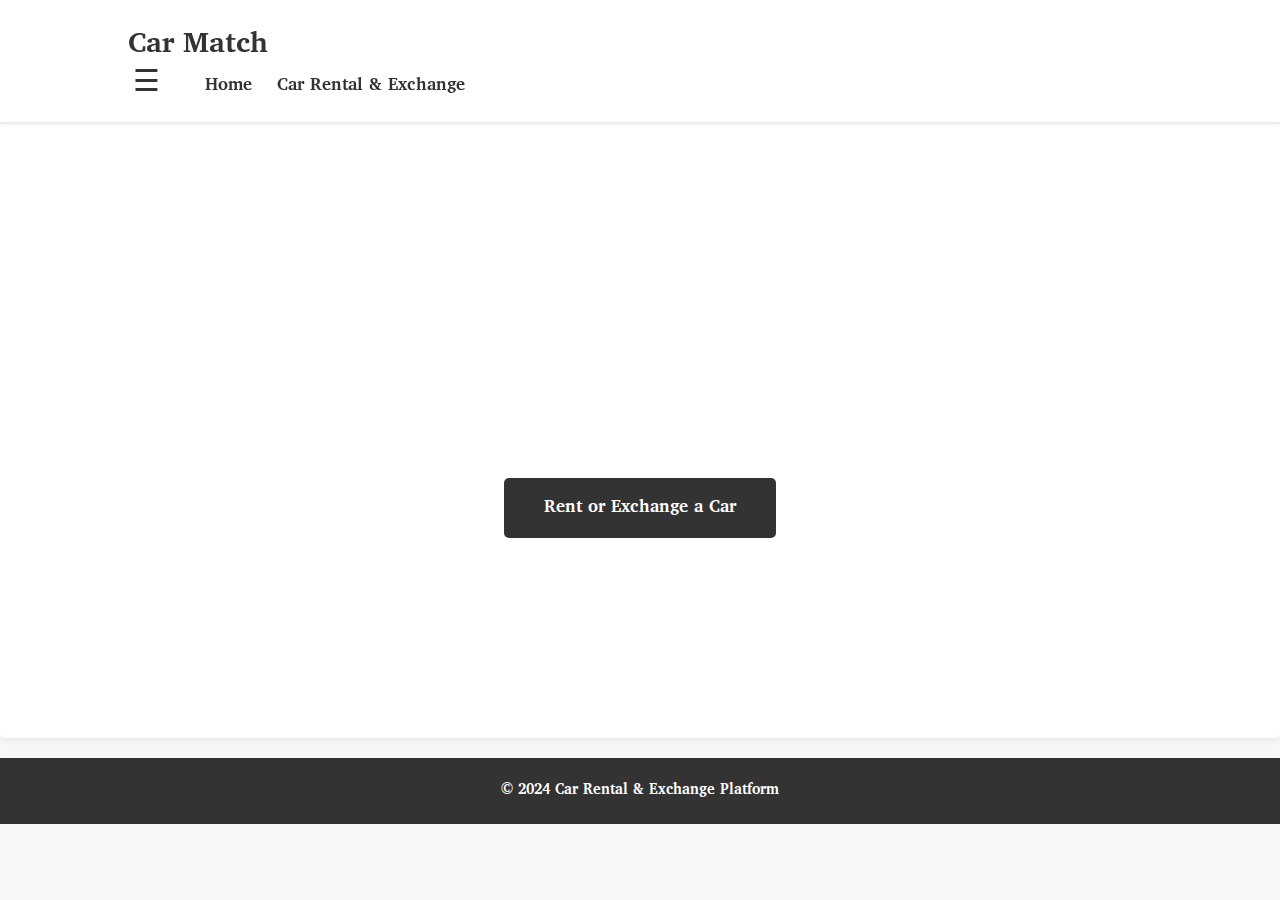
<file: index.html>
<!DOCTYPE html>
<html lang="en">
  <head>
    <meta charset="UTF-8" />
    <meta name="viewport" content="width=device-width, initial-scale=1.0" />
    <title>Car Rental & Exchange Platform</title>
    <!-- google fonts added -->
    <link rel="preconnect" href="https://fonts.googleapis.com" />
    <link rel="preconnect" href="https://fonts.gstatic.com" crossorigin />
    <link
      href="https://fonts.googleapis.com/css2?family=Annapurna+SIL:wght@400;700&display=swap"
      rel="stylesheet"
    />
    <!-- external css file linked -->
    <link rel="stylesheet" href="styles.css" />
  </head>
  <body>
    <header>
      <div class="container">
        <h1>Car Match</h1>
        <nav>
          <!-- drop down humburger implemented -->
          <div class="hamburgerMenu">
            <button class="hamburgerButton">☰</button>
            <div class="navLinks">
              <a href="#">Login</a>
              <a href="#">Create Account</a>
              <a href="#">Profile</a>
            </div>
          </div>
          <ul>
            <!-- html links -->
            <li><a href="index.html">Home</a></li>
            <li><a href="carRental.html">Car Rental & Exchange</a></li>
          </ul>
        </nav>
      </div>
    </header>
    <!-- semantic html tags used -->
    <main>
      <section class="hero">
        <div class="container">
          <h2>Find Your Perfect Ride</h2>
          <p>
            Explore our wide selection of cars available for rent or exchange.
          </p>
          <a href="carRental.html" class="btn">Rent or Exchange a Car</a>
        </div>
      </section>
      <!--  add more sections for featured cars, testimonials, etc. in a future -->
    </main>
    <footer>
      <div class="container">
        <p>&copy; 2024 Car Rental & Exchange Platform</p>
      </div>
    </footer>
    <script src="index.js"></script>
  </body>
</html>
</file>
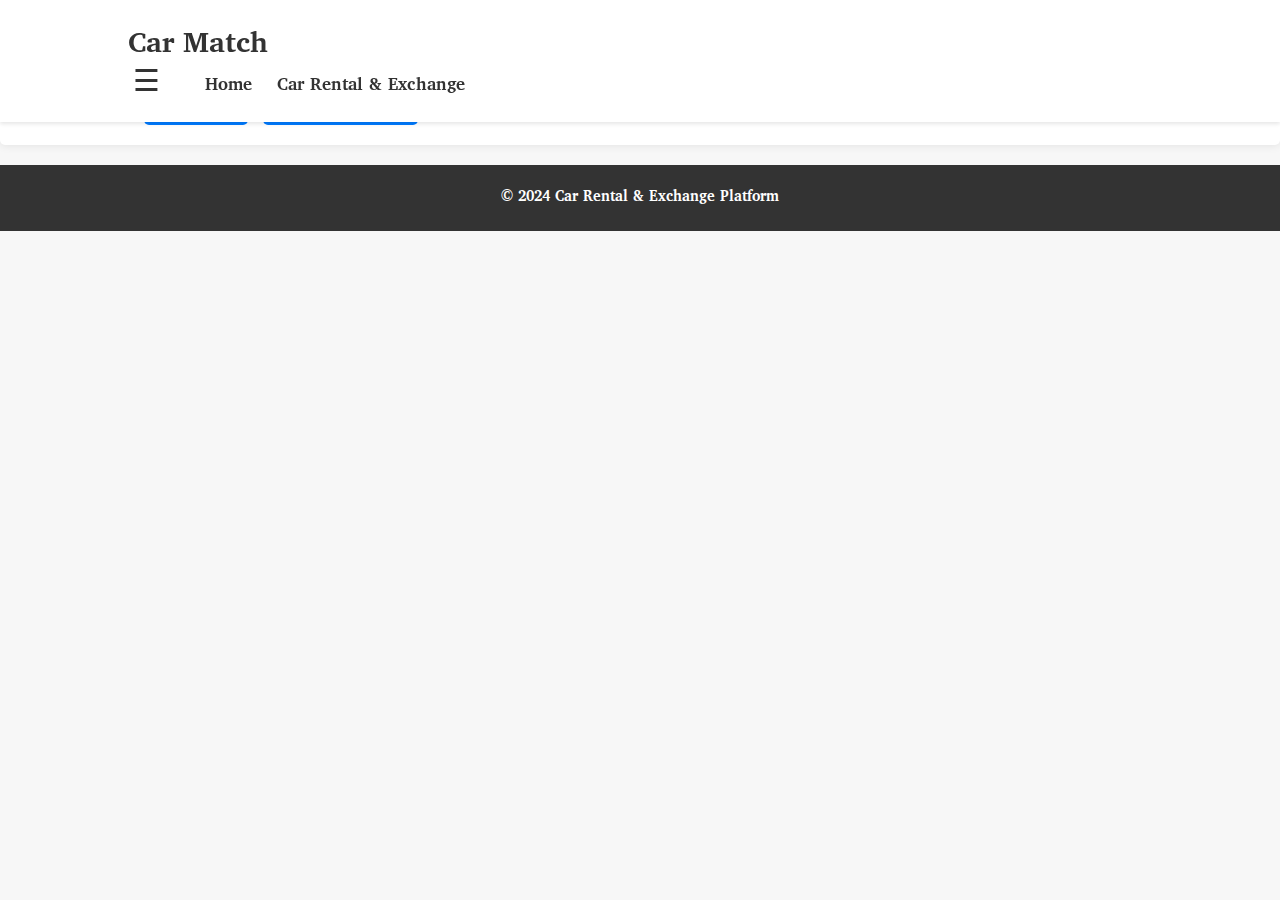
<file: carDetails.html>
<!DOCTYPE html>
<html lang="en">
  <head>
    <meta charset="UTF-8" />
    <meta name="viewport" content="width=device-width, initial-scale=1.0" />
    <title>Car Details</title>
    <link rel="preconnect" href="https://fonts.googleapis.com" />
    <link rel="preconnect" href="https://fonts.gstatic.com" crossorigin />
    <link
      href="https://fonts.googleapis.com/css2?family=Annapurna+SIL:wght@400;700&display=swap"
      rel="stylesheet"
    />
    <link rel="stylesheet" href="styles.css" />
    <style>
      .fullWidth {
        width: 100%;
        display: block;
        margin: 0 auto;
      }

      main {
        padding: 0;
        padding-top: 70px;
      }

      .actionButton {
        padding: 10px 20px;
        margin-right: 10px;
        background-color: #007bff;
        color: white;
        border: none;
        border-radius: 5px;
        cursor: pointer;
      }
      .formContainer {
        display: none;
        margin-top: 20px;
      }

      /* Add styles for form elements */
      .formContainer form {
        display: flex;
        flex-direction: column;
        max-width: 400px;
      }

      .formContainer label {
        margin-bottom: 5px;
      }

      .formContainer input,
      .formContainer button {
        margin-bottom: 10px;
        padding: 8px;
        border-radius: 5px;
        border: 1px solid #ccc;
      }

      .formContainer button {
        background-color: #28a745;
        color: white;
        border: none;
        cursor: pointer;
      }

      /* Adjust layout for time inputs */
      .formContainer form label {
        display: flex;
        flex-direction: column;
        align-items: flex-start;
        margin-bottom: 10px;
      }

      .formContainer form label input {
        margin-top: 5px;
      }

      /* Add styles for form elements */
      .formContainer form input {
        margin-bottom: 10px;
        padding: 8px;
        width: calc(100% - 16px); /* Adjusted width */
        border-radius: 5px;
        border: 1px solid #ccc;
      }

      /* ----------------- */
      .actionButton {
        padding: 10px 20px;
        margin-right: 10px;
        background-color: #007bff;
        color: white;
        border: none;
        border-radius: 5px;
        cursor: pointer;
      }

      .actionButton.active {
        background-color: #28a745;
      }

      /* Add styles for form container */
      .formContainer {
        display: none;
        margin-top: 20px;
      }

      /* Add styles for form elements */
      .formContainer form {
        display: flex;
        flex-direction: column;
        max-width: 400px;
      }

      .formContainer label {
        margin-bottom: 5px;
      }

      .formContainer input,
      .formContainer textarea,
      .formContainer button {
        margin-bottom: 10px;
        padding: 8px;
        border-radius: 5px;
        border: 1px solid #ccc;
      }

      .formContainer button {
        background-color: #28a745;
        color: white;
        border: none;
        cursor: pointer;
      }
    </style>
  </head>
  <body>
    <header>
      <div class="container">
        <h1>Car Match</h1>
        <nav>
          <div class="hamburgerMenu">
            <button class="hamburgerButton">☰</button>
            <div class="navLinks">
              <a href="#">Login</a>
              <a href="#">Create Account</a>
              <a href="#">Profile</a>
            </div>
          </div>
          <ul>
            <li><a href="index.html">Home</a></li>
            <li><a href="carRental.html">Car Rental & Exchange</a></li>
          </ul>
        </nav>
      </div>
    </header>
    <main>
      <section>
        <div class="container">
          <!-- fetching detailed car information (see carDetails.js) -->
          <div id="carDetailsContainer"></div>
          <div class="buttonContainer">
            <button id="rentButton" class="actionButton">Rent a Car</button>
            <button id="exchangeButton" class="actionButton">
              Exchange Your Car
            </button>
          </div>
          <div id="rentFormContainer" class="formContainer">
            <form id="rentForm">
              <label for="fromDate">Trip start date:</label>
              <input type="date" id="fromDate" name="fromDate" required />
              <label for="fromTime">Trip start time:</label>
              <input type="time" id="fromTime" name="fromTime" required />
              <label for="toDate">Trip end date:</label>
              <input type="date" id="toDate" name="toDate" required />
              <label for="toTime">Trip end time:</label>
              <input type="time" id="toTime" name="toTime" required />
              <label for="pickupLocation">Pickup Location:</label>
              <input
                type="text"
                id="pickupLocation"
                name="pickupLocation"
                required
              />
              <button type="submit" id="bookButton">Book a car</button>
            </form>
          </div>

          <div id="exchangeFormContainer" class="formContainer">
            <form id="exchangeForm">
              <label for="fromDate">Trip start date:</label>
              <input
                type="date"
                id="fromDate"
                name="fromDate"
                required
                pattern="\d{4}-\d{2}-\d{2}"
                title="Please enter a valid date (YYYY-DD-MM)"
              />
              <label for="fromTime">Trip start time:</label>
              <input type="time" id="fromTime" name="fromTime" required />
              <label for="toDate">Trip end date:</label>
              <input
                type="date"
                id="toDate"
                name="toDate"
                required
                pattern="\d{4}-\d{2}-\d{2}"
                title="Please enter a valid date (YYYY-DD-MM)"
              />
              <label for="toTime">Trip end time:</label>
              <input type="time" id="toTime" name="toTime" required />
              <label for="pickupLocation">Pickup Location:</label>
              <input
                type="text"
                id="pickupLocation"
                name="pickupLocation"
                required
              />
              <h3>Enter your car details</h3>
              <label for="carMake">Make:</label>
              <input type="text" id="carMake" name="carMake" required />
              <label for="carModel">Model:</label>
              <input type="text" id="carModel" name="carModel" required />
              <label for="carYear">Year:</label>
              <input type="text" id="carYear" name="carYear" required />
              <label for="carDescription">Description:</label>
              <textarea
                id="carDescription"
                name="carDescription"
                required
              ></textarea>
              <button type="submit">Submit Request</button>
            </form>
          </div>
        </div>
      </section>
    </main>
    <footer>
      <div class="container">
        <p>&copy; 2024 Car Rental & Exchange Platform</p>
      </div>
    </footer>

    <script src="carDetails.js"></script>
    <script src="index.js"></script>
  </body>
</html>
</file>
<file: styles.css>
/* Resetting default margin and padding */
body,
h1,
h2,
h3,
p,
ul,
li {
  margin: 0;
  padding: 0;
}

/* Global styles and fonts*/
body {
  line-height: 1.6;
  background-color: #f7f7f7;
  color: #333;
  font-family: "Annapurna SIL", serif;
  font-weight: 600;
}

.container {
  width: 80%;
  margin: 0 auto;
}

header {
  background-color: #fff;
  padding: 20px 0;
  box-shadow: 0 2px 4px rgba(0, 0, 0, 0.1);
  position: fixed;
  top: 0;
  left: 0;
  right: 0;
  z-index: 1000;
}
main {
  padding-top: 120px;
}

nav ul {
  list-style-type: none;
}

nav ul li {
  display: inline-block;
  margin-right: 20px;
}

nav ul li a {
  color: #333;
  text-decoration: none;
  font-size: 1.2em;
  transition: color 0.3s ease;
}

nav ul li a:hover {
  color: #00aaff;
}

footer {
  background-color: #333;
  color: #fff;
  text-align: center;
  padding: 20px 0;
}

.hero {
  background-image: url("https://markstraveljournal.files.wordpress.com/2021/04/6-reasons-why-road-trips-are-better-than-flying-pic-1.jpg?w=1200");
  background-size: cover;
  background-position: center;
  color: #fff;
  text-align: center;
  padding: 200px 0;
}

.hero h2 {
  font-size: 3em;
  margin-bottom: 20px;
}

.hero p {
  font-size: 1.2em;
  margin-bottom: 30px;
}

.btn {
  display: inline-block;
  background-color: #333;
  color: #fff;
  padding: 15px 40px;
  text-decoration: none;
  font-size: 1.2em;
  border-radius: 5px;
  transition: background-color 0.3s ease;
}

.btn:hover {
  background-color: #555;
}

section {
  background-color: #fff;
  padding: 20px;
  border-radius: 5px;
  box-shadow: 0 0 10px rgba(0, 0, 0, 0.1);
  margin-bottom: 20px;
}

section h2 {
  margin-bottom: 20px;
}

section ul {
  list-style-type: none;
}

section ul li {
  padding: 10px 0;
  border-bottom: 1px solid #ccc;
}

form label {
  display: block;
  margin-bottom: 10px;
}

form input[type="text"],
form textarea {
  width: 100%;
  padding: 10px;
  margin-bottom: 10px;
  border: 1px solid #ccc;
  border-radius: 5px;
}
#carDescription {
  min-height: 40px;
}

form button {
  background-color: #333;
  color: #fff;
  padding: 10px 20px;
  border: none;
  border-radius: 5px;
  cursor: pointer;
}
#bookButton {
  width: 100%;
}

form button:hover {
  background-color: #555;
}

.hamburgerMenu {
  display: inline;
  float: left;
  padding-right: 40px;
}

.hamburgerButton {
  color: #333;
  font-size: 30px;
  cursor: pointer;
  padding: 5px;
  padding-bottom: 10px;
  border: none;
  background-color: white;
  line-height: 0.35;
}

.navLinks {
  position: absolute;
  display: none;
  color: #333;
}
.navLinks a {
  display: block;
  padding: 10px;
  color: #333;
  background-color: #fff;
  text-decoration: none;
}
.navLinks a:hover {
  color: #00aaff;
}
</file>
